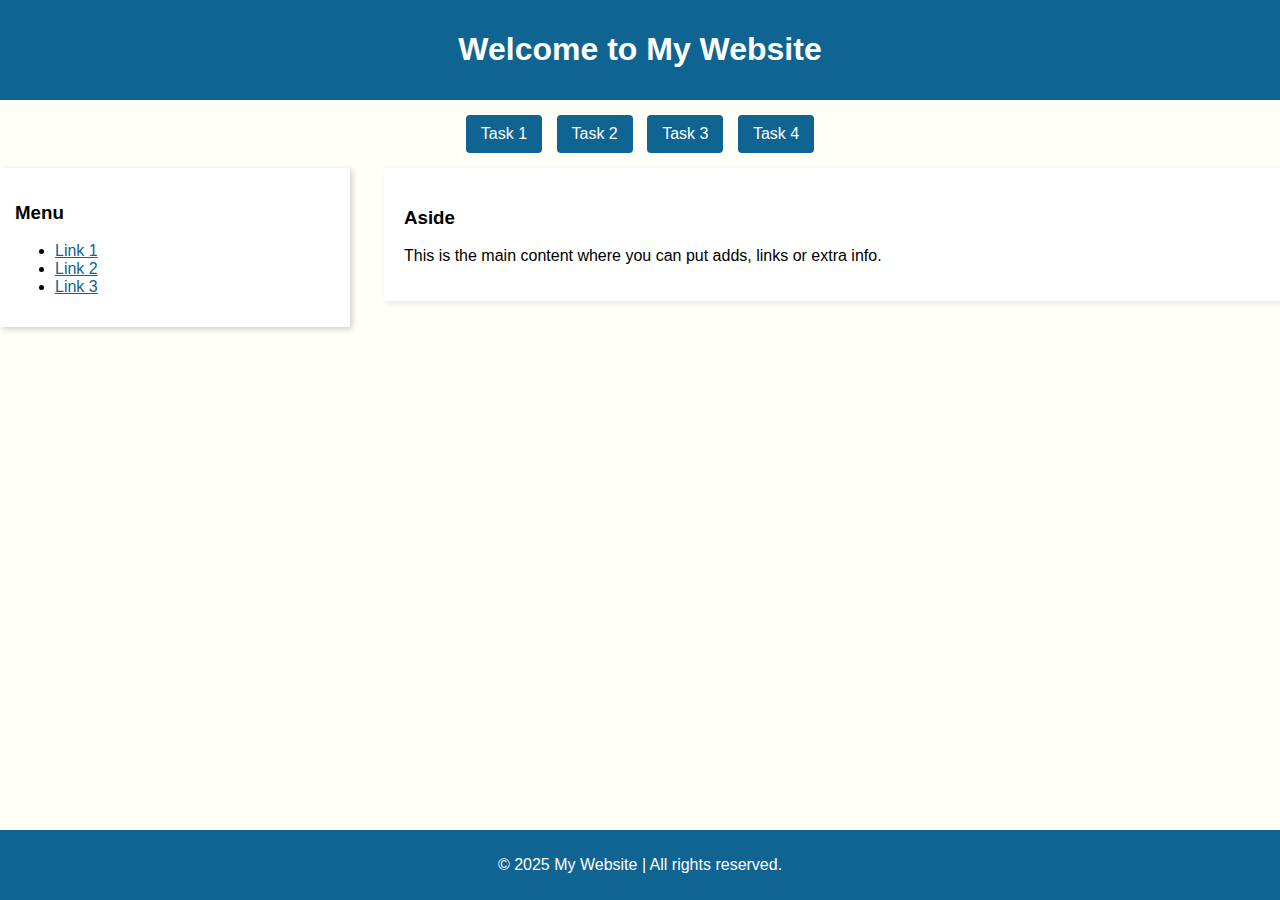
<file: index.html>
<!DOCTYPE html>
<html>
    <head>
        <meta charset="utf-8">
        <title>My website</title>
        <link rel="stylesheet" href="style.css">
    </head>
    <body>
        
        <div id ="header">
            <h1>Welcome to My Website</h1>
        </div>
    

        <div id = "navigation">
            <a href="index.html">Task 1</a>
            <a href="exercise1/index.html">Task 2</a>
            <a href="exercise2/index_table.html">Task 3</a>
            <a href="exercise3/index_form.html">Task 4</a>
        </div>

    <div id = "content">

        <div id = 'sidebar'>
            <h3>Menu</h3>
            <ul>
                <li><a href="exercise1/index.html">Link 1</a></li>
                <li><a href="exercise2/index_table.html">Link 2</a></li>
                <li><a href="exercise3/index_form.html">Link 3</a></li>
            </ul>
        </div>

        <div id = "main">
            <h3>Aside</h3>
            <p>This is the main content where you can put adds, links or extra info.</p>
        </div>

    </div>

    <div id = "footer">
        <p> &copy; 2025 My Website | All rights reserved.</p>
    </div>

    </body>
</html>
</file>
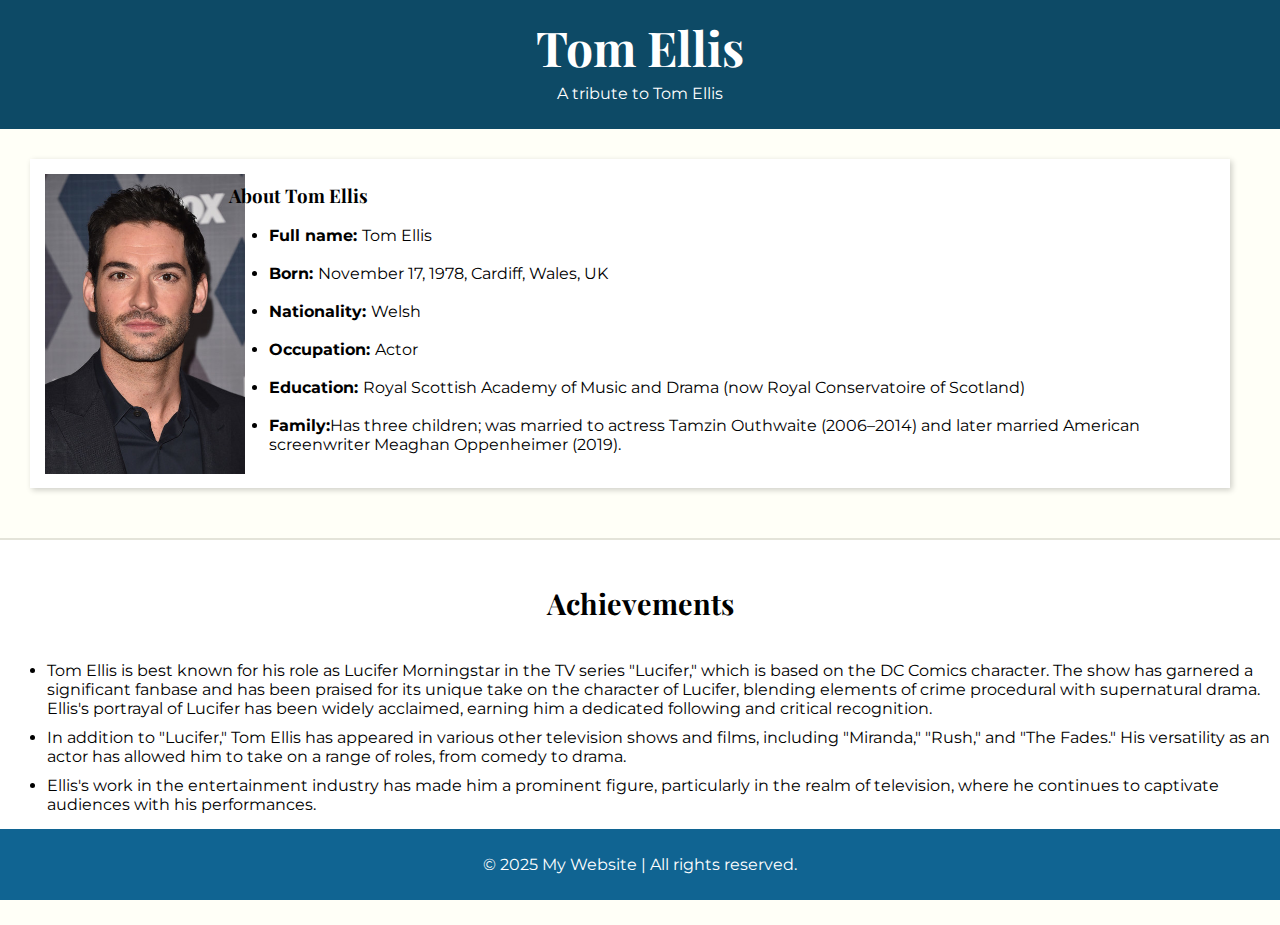
<file: exercise1/index.html>
<!DOCTYPE html>
<html>
    <head>
        <meta charset="utf-8">
        <title>Tribute to Tom Elis</title>
        <link href="https://fonts.googleapis.com/css2?family=Montserrat&family=Playfair+Display&display=swap" rel="stylesheet">
        <link rel="stylesheet" href="tribute_style.css">
    </head>

    <body>
        <div id ="header">
            <h1>Tom Ellis</h1>
            <p>A tribute to Tom Ellis</p>
        </div>
    <div id =  "about-container">
        <div id = "image">
            <img src="Photos/Tom_Ellis_(2016).jpg" alt="Tom Ellis" width="200" height="300">
        </div>

        <div id = "content">
            <h3>About Tom Ellis</h3>
            <ul>
                <li><strong>Full name: </strong>Tom Ellis</li><br>
                <li><strong>Born: </strong>November 17, 1978, Cardiff, Wales, UK</li><br>
                <li><strong>Nationality: </strong>Welsh</li><br>
                <li><strong>Occupation: </strong>Actor</li><br>
                <li><strong>Education: </strong>Royal Scottish Academy of Music and Drama (now Royal Conservatoire of Scotland)</li><br>
                <li><strong>Family:</strong>Has three children; was married to actress Tamzin Outhwaite (2006–2014) and later married American screenwriter Meaghan Oppenheimer (2019).</li>
            </ul>
        </div>
    </div>

        <div id = "achievements">
            <h3>Achievements</h3>
            <ul>
                 <li>Tom Ellis is best known for his role as Lucifer Morningstar in the TV series "Lucifer," which is based on the DC Comics character. The show has garnered a significant fanbase and has been praised for its unique take on the character of Lucifer, blending elements of crime procedural with supernatural drama. Ellis's portrayal of Lucifer has been widely acclaimed, earning him a dedicated following and critical recognition.</li>
                 <li>In addition to "Lucifer," Tom Ellis has appeared in various other television shows and films, including "Miranda," "Rush," and "The Fades." His versatility as an actor has allowed him to take on a range of roles, from comedy to drama.</li>
                 <li>Ellis's work in the entertainment industry has made him a prominent figure, particularly in the realm of television, where he continues to captivate audiences with his performances.</li>
            </ul>
        </div>

        

        <div id = "footer">
            <p> &copy; 2025 My Website | All rights reserved.</p>
        </div>


    </body>
</html>
</file>
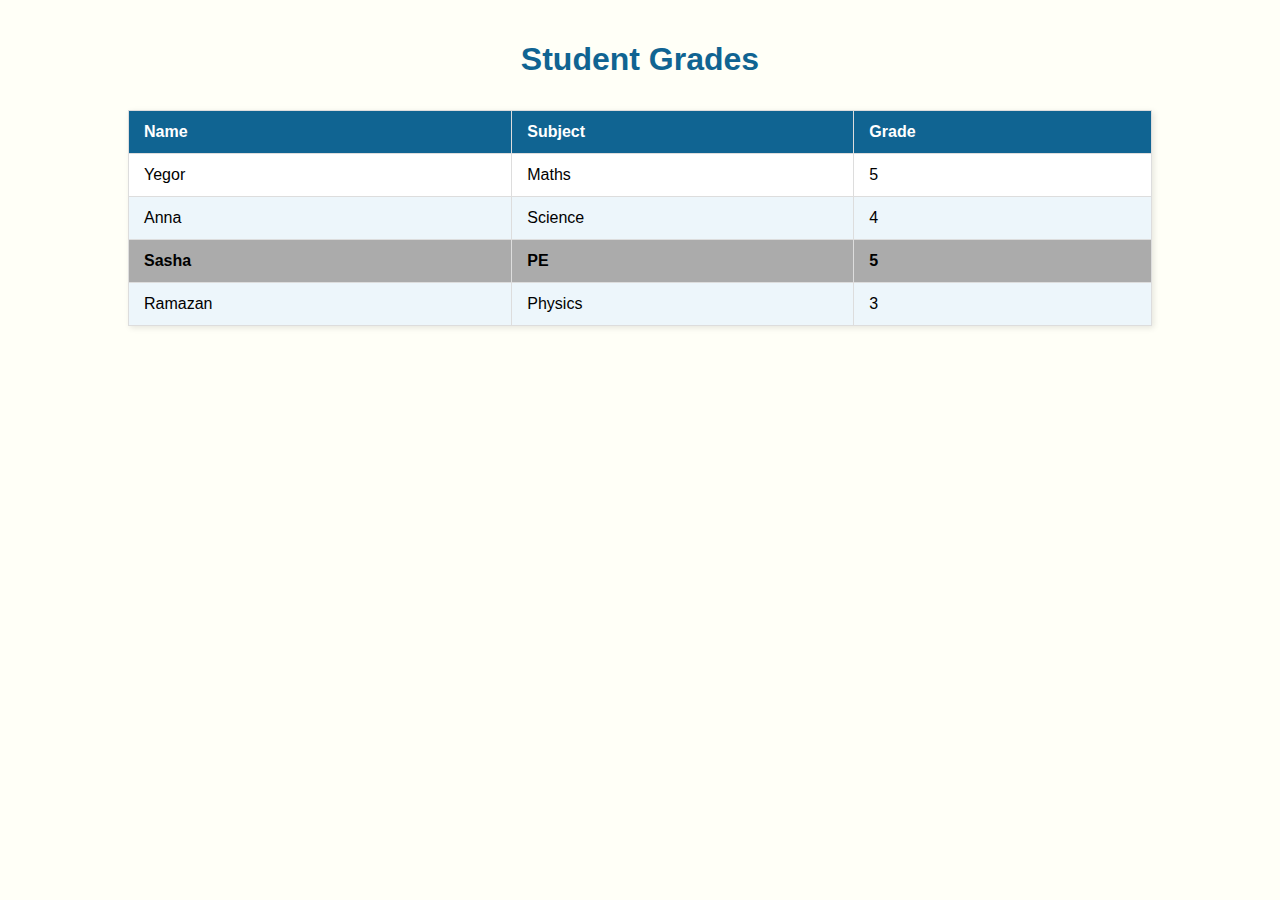
<file: exercise2/index_table.html>
<!DOCTYPE html>
<html>
    <head>
        <meta charset="utf-8">
        <title>Table styling</title>
        <link href="https://fonts.googleapis.com/css2?family=Montserrat&family=Playfair+Display&display=swap" rel="stylesheet">
        <link rel="stylesheet" href="table_style.css">
    </head>

    <body>
        <h1 id="page-heading">Student Grades</h1>
        
        <table>
            <thead>
                <tr>
                    <th>Name</th>
                    <th>Subject</th>
                    <th>Grade</th>
                </tr>
            </thead>

            <tbody>
                <tr>
                    <td>Yegor</td>
                    <td>Maths</td>
                    <td>5</td>
                </tr>
                <tr>
                    <td>Anna</td>
                    <td>Science</td>
                    <td>4</td>
                </tr>
                <tr class = "highlight">
                    <td>Sasha</td>
                    <td>PE</td>
                    <td>5</td>
                </tr>
                <tr>
                    <td>Ramazan</td>
                    <td>Physics</td>
                    <td>3</td>
                </tr>
            </tbody>
            

        </table>
        
    </body>
    
</html>
</file>
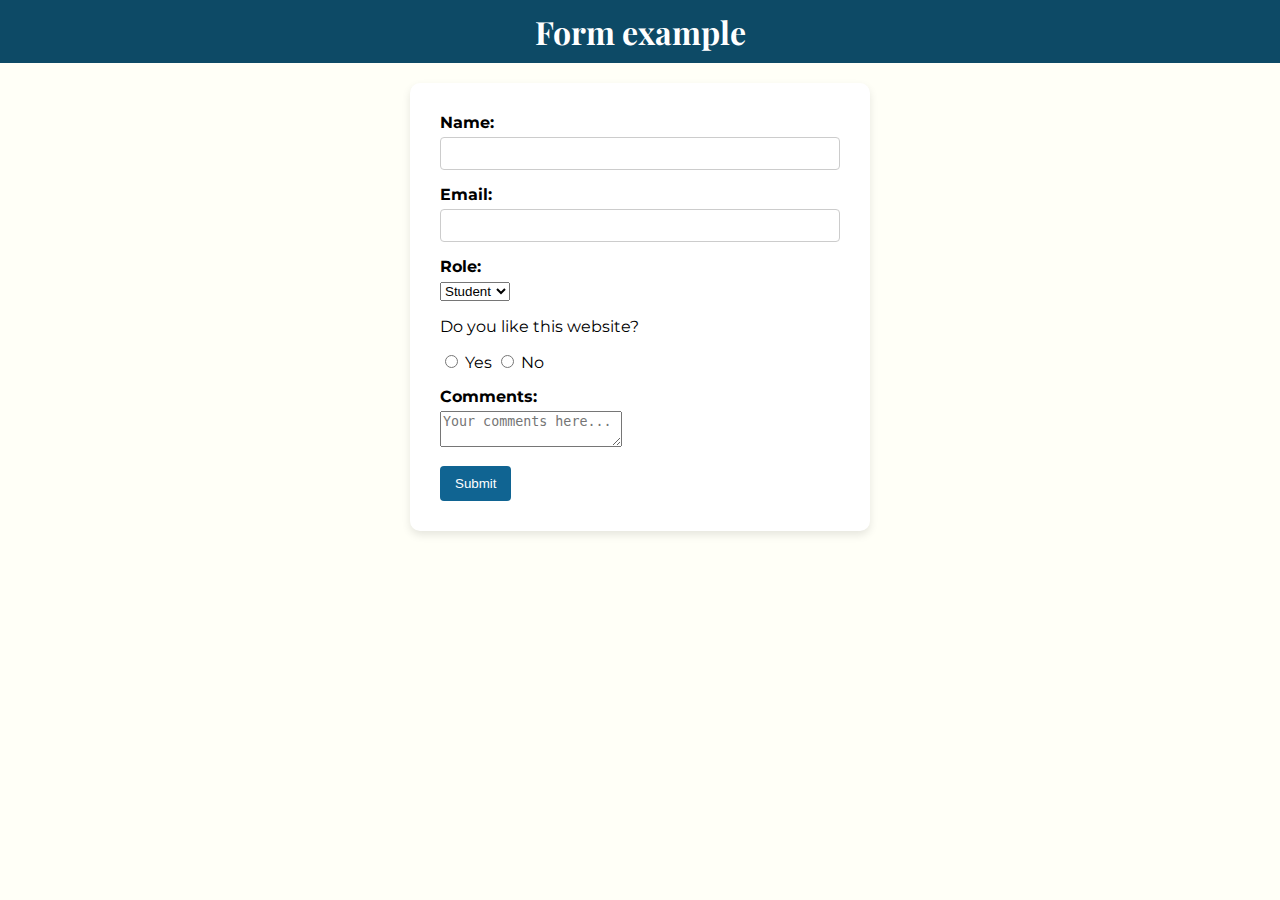
<file: exercise3/index_form.html>
<!DOCTYPE html>
<html>
    <head>
        <meta charset="utf-8">
        <title>Form Styling</title>
        <link href="https://fonts.googleapis.com/css2?family=Montserrat&family=Playfair+Display&display=swap" rel="stylesheet">
        <link rel="stylesheet" href="form_style.css">
    </head>

    <body>
        <h1 class ="header-example">Form example</h1>
    <div id = "form-container">
        <form>

            <div class="container">
                <label for="name">Name:</label>
                <input type="text" id="name" name="name">
            </div>

            <div class="container">
                <label for="email">Email:</label>
                <input type="email" id="email" name="email">
            </div>
            
            <div class="container">
                <label for="select">Role:</label>
                <select id="select" name="role">
                    <option value="student">Student</option>
                    <option value="teacher">Teacher</option>
                    <option value="other">Other</option>
                </select>
            </div>

            <div class="container">
                <p>Do you like this website?</p>
                <input type="radio" id = "yes" name = "recommend" value = "yes">
                <label class ="untouched" for="yes">Yes</label>
                <input type="radio" id = "no" name = "recommend" value = "no">
                <label class = "untouched" for="no">No</label>
            </div>  

            <div class="container">
                <label for="comments">Comments:</label>
                <textarea name="user-comments" id="comments" placeholder="Your comments here..."></textarea>
            </div>
                
            <div>
                <button type="submit" class="submit-button">Submit</button>
            </div>

        </form>
    </div>
    </body>
       
</html>
</file>
<file: style.css>
body {
    font-family: Arial, sans-serif;
    margin: 0;
    padding: 0;
    background-color: #fffff7;
}

#navigation a {
  display: inline-block;
  padding: 10px 15px;
  margin: 5px;     
  background-color: #106492;
  color: white;  
  text-decoration: none;
  border-radius: 4px;
}

a:hover {
  background-color: #0d4a66;
}

#sidebar a {
    color: #106492;
    text-decoration: underline;
}



#header {
    background-color: #106492;
    color: white;
    text-align: center;
    padding: 10px 0;
    text-align: center;
}

#navigation {
    padding: 10px;
    text-align: center;
}

  #sidebar {
    float: left;
    width: 25%;
    background-color: #ffffff;
    padding: 15px;
    box-shadow: 2px 2px 6px rgba(0,0,0,0.2);
    margin-right: 20px;
  }

  #main {
      margin-left: 30%;
      padding: 20px;
      background-color: #ffffff;
      box-shadow: 2px 2px 6px rgba(0,0,0,0.1);
  }

  #footer {
      clear: both;
      position: fixed;
      bottom: 0;
      width: 100%;  
      background-color: #106492;
      color: white;
      text-align: center;
      padding: 10px 0;
      
  }
</file>
<file: exercise1/tribute_style.css>
body {
    font-family: 'Montserrat', sans-serif;
    margin: 0;
    padding-bottom: 90px;
    background-color: #fffff7;
}

#header h1 {
    font-family: 'Playfair Display', serif;
    margin: 0;
    padding: 20px 0;
}

#content h3 {
    font-family: 'Playfair Display', serif;
}

#achievements{
    background-color: #ffffff;
    margin-top: 0;  
    padding: 5px 7px;
    border-top : 2px solid #e4e4d9
}

#achievements li{
    margin-bottom: 10px;
}

#achievements h3 {
    text-align: center;
    font-family: 'Playfair Display', serif;
    font-size: 1.8em;
    padding : 10px 0;
}

#header {
    background-color: #0d4a66;
    color: white;
    text-align: center;
    margin-bottom: 20px;
    padding: 10px 0;
}

#header h1{
    font-size: 3em;
    margin : -15px 0 ;
}

#header p{
    margin-top : 0px ;
    font-size: 1em;
    
}

#about-container{
    display: flex;
    background-color: #ffffff;
    margin: 30px 50px 50px 30px;
    padding: 5px;
    box-shadow: 2px 2px 6px rgba(0,0,0,0.2);
}


#image{
    width : 15%;
    padding: 10px 5px 5px 10px;
}

#content{
    width : 85%;
    
}

#footer {
    clear: both;
    position: fixed;
    bottom: 0;
    width: 100%;  
    background-color: #106492;
    color: white;
    text-align: center;
    padding: 10px 0;
}
</file>
<file: exercise2/table_style.css>
body{
    font-family: Arial, sans-serif;
    margin: 0;
    padding: 0;
    background-color: #fffff7;
}

#page-heading{
    text-align: center;
    color: #106492;
    padding: 20px 0 10px 0;
}

table {
    width: 80%;
    margin: auto ;
    border-collapse: collapse;
    box-shadow: 2px 2px 6px rgba(0,0,0,0.1);
}

thead{
    background-color: #106492;
    color: white;
    text-align: left;
}

tbody{
    background-color: #ffffff;
    text-align: left;
}

th, td {
    padding: 12px 15px;
    border: 1px solid #ddd;
}

tbody tr:nth-child(even) {
    background-color: #edf6fb;
}

.highlight {
    background-color: #ababab;
    font-weight: bold;
}
</file>
<file: exercise3/form_style.css>
body{
    font-family: 'Montserrat', sans-serif;
    padding: 0;
    margin: 0;
    background-color: #fffff7;
}

h1, h2, h3 {
    font-family: 'Playfair Display', serif;
}

.header-example {
    background-color: #0d4a66;
    text-align: center;
    color : white;
    padding: 10px 0;
    margin: 0;
    margin-bottom: 20px;
}

#form-container {
    width: 400px;
    margin: 0 auto;
    background-color: #ffffff;
    padding: 30px;
    border-radius: 10px;
    box-shadow: 0 4px 8px rgba(0, 0, 0, 0.1);
}

.container {
    margin-bottom: 15px;
}

label {
    display: block;
    margin-bottom: 5px;
    font-weight: bold;
}

label.untouched {
    font-weight: normal;
    display: inline;
}

input[type="text"],
input[type="email"],
select
textarea {
    width: 100%;
    padding: 8px;
    box-sizing: border-box;
    border: 1px solid #ccc;
    border-radius: 4px;
}

textarea {  
    resize: vertical;
}

.submit-button {
    background-color: #106492;
    color: white;
    padding: 10px 15px;
    border: none;
    border-radius: 4px;
    cursor: pointer;
}

.submit-button:hover {
    background-color: #0d4a66;
}
</file>
